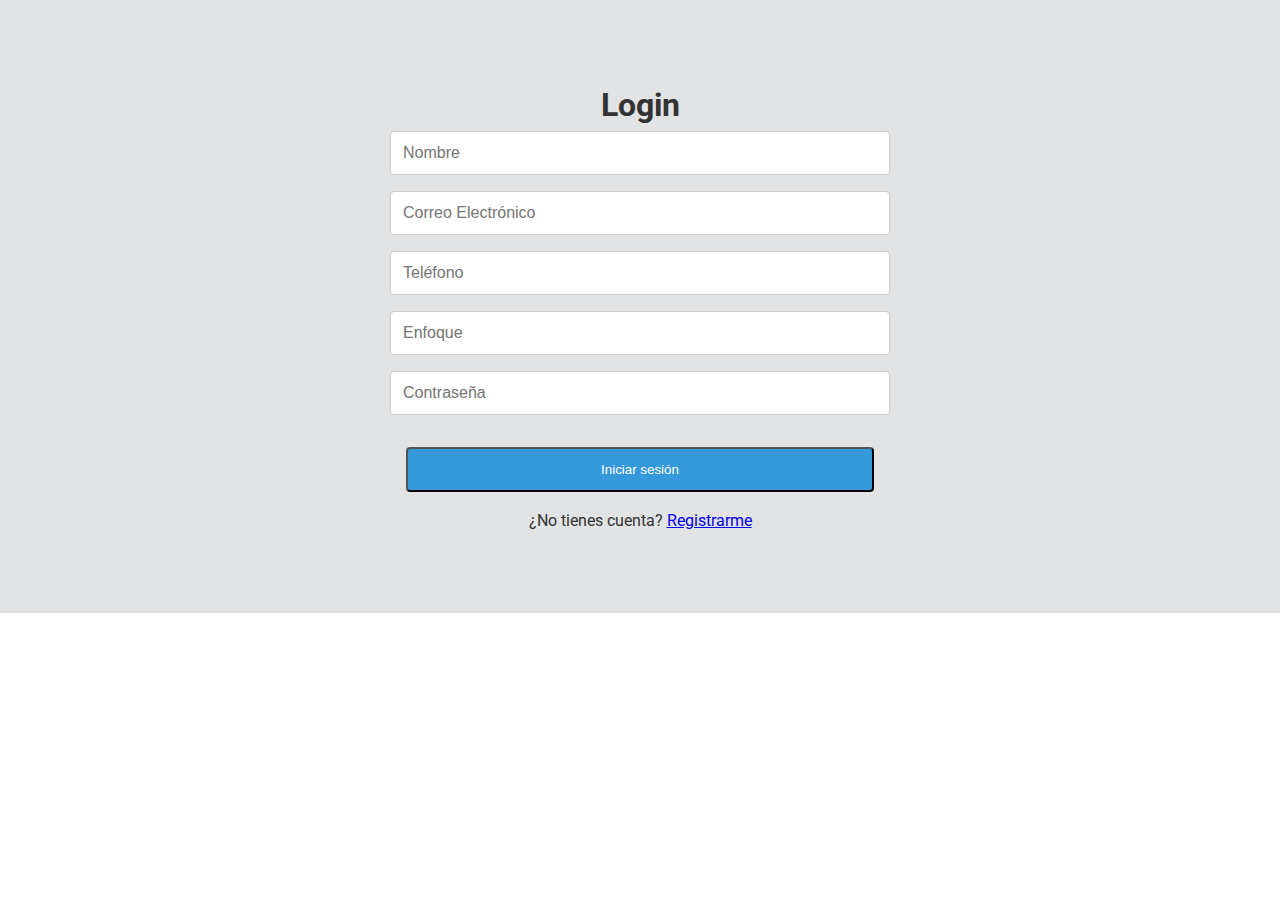
<file: loginEmpresa.html>
<!DOCTYPE html>
<html lang="es">
<head>
    <meta charset="UTF-8">
    <meta name="viewport" content="width=device-width, initial-scale=1.0">
    <title>Egreass App Login</title>
    <link rel="stylesheet" href="./css/Style.css">
    <link href="https://fonts.googleapis.com/css2?family=Roboto&display=swap" rel="stylesheet">
    <link rel="icon" href="./img/favicon.png">
</head>
<body>
    <section class="section bg-light">
        <div class="container">
            <h1 class="text-center">Login</h1>
            <div class="login-div">
                <input type="text" class="div-control" placeholder="Nombre" id="nombreLogin">
                <input type="email" class="div-control" placeholder="Correo Electrónico" id="emailLogin">
                <input type="text" class="div-control" placeholder="Teléfono" id="telefonoLogin">
                <input type="text" class="div-control" placeholder="Enfoque" id="enfoqueLogin">
                <input type="password" class="div-control" placeholder="Contraseña" id="contraseñaLogin">
                <button class="btn btn-primary" onclick="loginEmpresa()">Iniciar sesión</button>
            </div>
            <p class="text-center">
                ¿No tienes cuenta? <a href="./registerEmpresa.html">Registrarme</a>
            </p>
        </div>
    </section>

    <script type="module" src="./js/gestorEmpresa.js"></script>
</body>
</html>
</file>
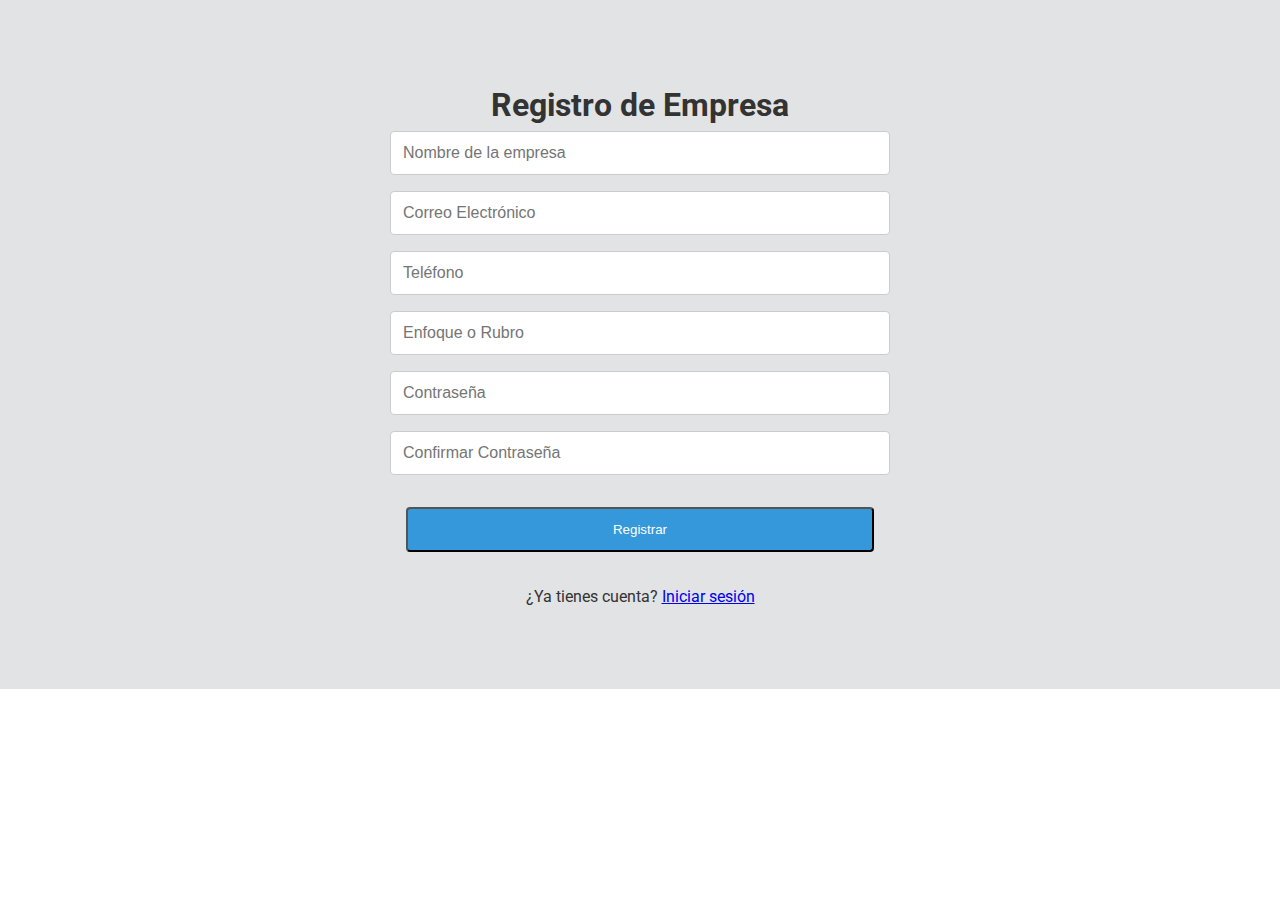
<file: registerEmpresa.html>
<!DOCTYPE html>
<html lang="es">
<head>
    <meta charset="UTF-8">
    <meta name="viewport" content="width=device-width, initial-scale=1.0">
    <title>Egresapp - Registro de Empresa</title>
    <link rel="stylesheet" href="./css/Style.css">
    <link href="https://fonts.googleapis.com/css2?family=Roboto&display=swap" rel="stylesheet">
    <link rel="icon" href="./img/favicon.png">
</head>
<body>
    <section class="section bg-light">
        <div class="container">
            <h1 class="text-center">Registro de Empresa</h1>
            <div class="login-div">
                <input type="text" class="div-control" placeholder="Nombre de la empresa" id="nombreRegister" required>
                <input type="email" class="div-control" placeholder="Correo Electrónico" id="emailRegister" required>
                <input type="text" class="div-control" placeholder="Teléfono" id="telefonoRegister" required>
                <input type="text" class="div-control" placeholder="Enfoque o Rubro" id="enfoqueRegister" required>
                <input type="password" class="div-control" placeholder="Contraseña" id="contraseñaRegister" required minlength="6">
                <input type="password" class="div-control" placeholder="Confirmar Contraseña" id="confirmarContraseñaRegister" required>
                <button class="btn btn-primary" onclick="registrarEmpresa()">Registrar</button>
            </div>
            <p class="text-center" style="margin-top: 1rem;">
                ¿Ya tienes cuenta? <a href="./loginEmpresa.html">Iniciar sesión</a>
            </p>
        </div>
    </section>

    <script src="./js/gestorEmpresa.js"></script>
</body>
</html>
</file>
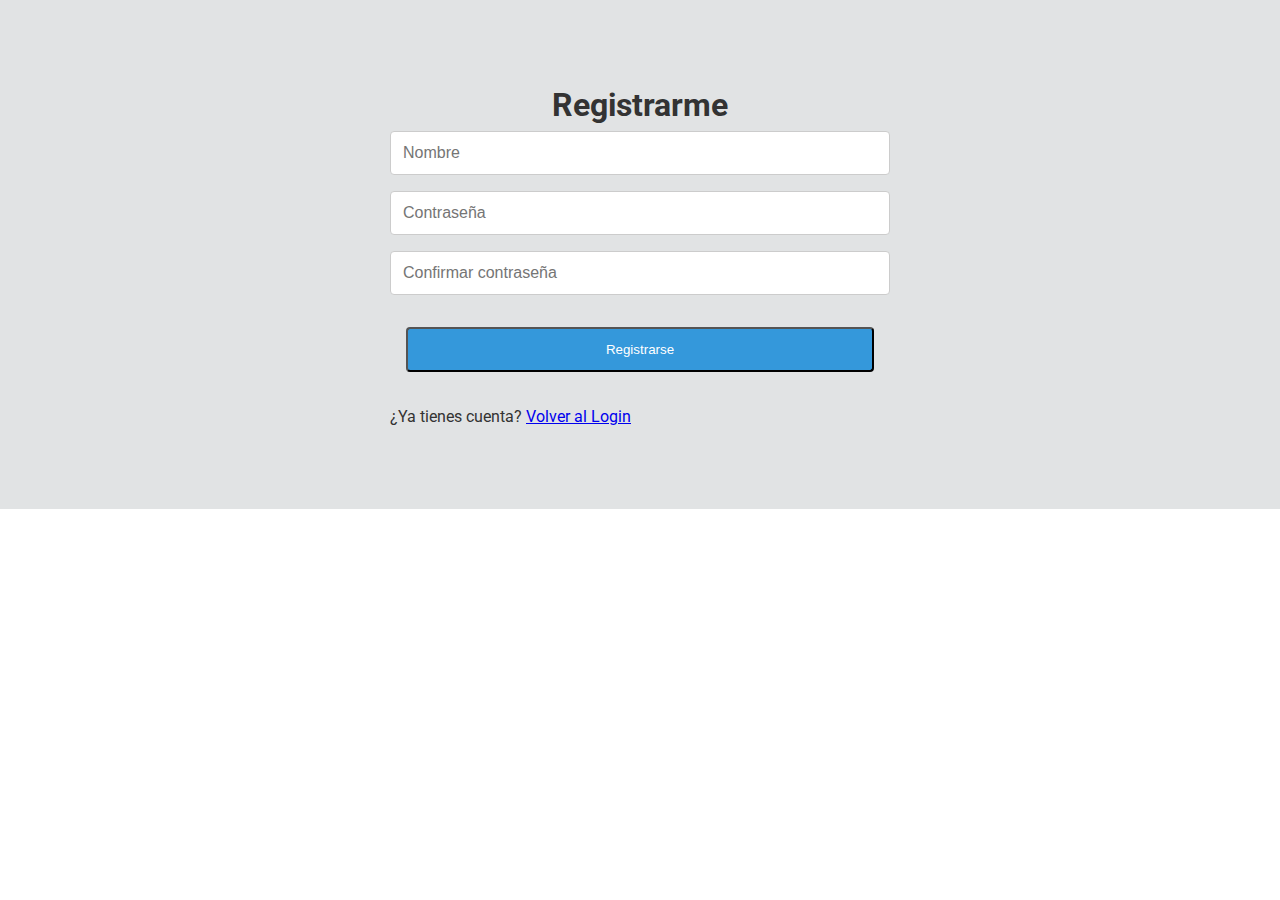
<file: registerUsuario.html>
<!DOCTYPE html>
<html lang="es">

<head>
    <meta charset="UTF-8">
    <meta name="viewport" content="width=device-width, initial-scale=1.0">
    <title>Egreass App Registrarse</title>
    <link rel="stylesheet" href="./css/Style.css">
    <link href="https://fonts.googleapis.com/css2?family=Roboto&display=swap" rel="stylesheet">
    <link rel="icon" href="./img/favicon.png">
</head>

<body>
    <section class="section bg-light">
        <div class="container">
            <h1 class="text-center">Registrarme</h1>
            <div class="registration-div">
                <input type="text" class="div-control" placeholder="Nombre" id="nombreRegister">
                <input type="password" class="div-control" placeholder="Contraseña" id="contraseñaRegister">
                <input type="password" class="div-control" placeholder="Confirmar contraseña" id="contraseñaConfirm">
                <button class="btn btn-primary" onclick="registrarUsuario()">Registrarse</button>
                <p>¿Ya tienes cuenta? <a href="./loginUsuario.html">Volver al Login</a></p>
            </div>
        </div>
    </section>

    <script type="module" src="./js/gestorUsuario.js"></script>
</body>

</html>
</file>
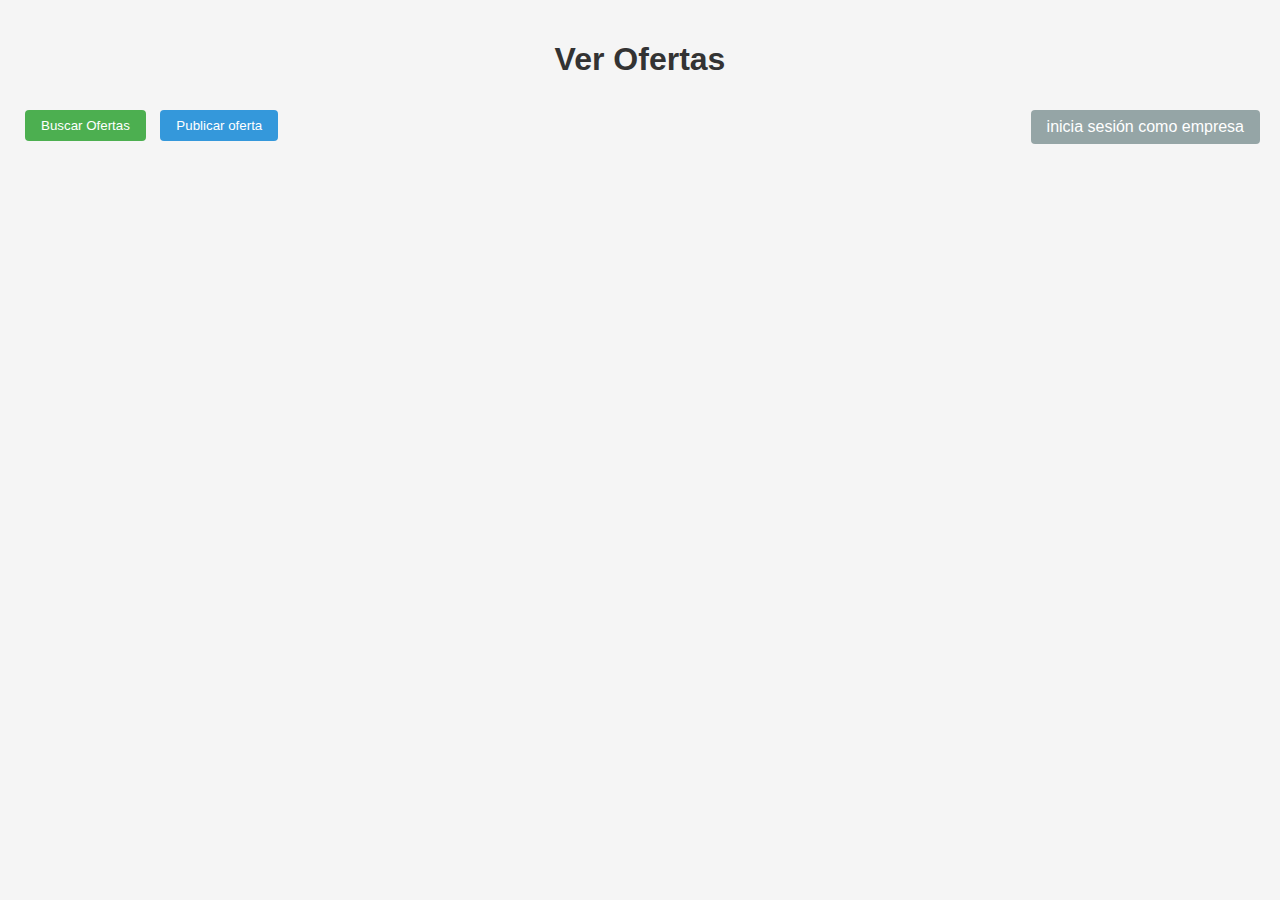
<file: verOfertas.html>
<!DOCTYPE html>
<html lang="es">

<head>
    <meta charset="UTF-8">
    <meta name="viewport" content="width=device-width, initial-scale=1.0">
    <link rel="icon" href="./img/favicon.png">
    <link rel="stylesheet" href="./css/ofertas.css">
    <title>Ofertas de Trabajo</title>
</head>

<body>
    <h1>Ver Ofertas</h1>
    <button onclick="toggleFiltros()">Buscar Ofertas</button>
    <button onclick="mostrarFormOferta()" class="btn btn-primary" class="empresasOnly">Publicar oferta</button>
    <a onclick="window.location.href='./loginEmpresa.html'" class="btn btn-secondary" style="float: right;">inicia sesión como empresa</a>

    <form id="formPublicarOferta" style="display: none;">
        <h2>Publicar Oferta</h2>
        <label for="salario">Salario:</label>
        <input type="text" id="salarioPublicar" name="salario" placeholder="Monto salarial" required>

        <label for="horario">Horario:</label>
        <input type="text" id="horarioPublicar" name="horario" placeholder="Horario de trabajo" required>

        <label for="tipo">Tipo de oferta:</label>
        <select id="tipoPublicar" name="tipo" required>
            <option value="">Seleccione Tipo de oferta</option>
            <option value="pasantia">Pasantía</option>
            <option value="trabajo">Trabajo</option>
        </select>

        <label for="descripcion">Descripción:</label>
        <textarea id="descripcionPublicar" name="descripcion" placeholder="Descripción de la oferta"
            required></textarea>

        <label for="nombre_oferta">Nombre de la oferta:</label>
        <input type="text" id="nombre_ofertaPublicar" name="nombre_oferta" placeholder="Título de la oferta" required>

        <label for="empresaNombre">Empresa:</label>
        <input type="text" id="empresaNombrePublicar" name="empresaNombre" placeholder="Nombre de la empresa" required>

        <button type="button" class="btn btn-primary" onclick="publicarOferta()">Publicar</button>
        <button type="button" class="btn btn-secondary" onclick="cancelarPublicacion()">Cancelar</button>
    </form>

    <form id="filtros" style="display: none;">
        <label for="tipo">Tipo de oferta:</label>
        <select id="tipo" name="tipo" onchange="filtrarOfertas()">
            <option value="todas">Todas</option>
            <option value="pasantia">Pasantía</option>
            <option value="trabajo">Trabajo</option>
        </select>

        <label for="empresa">Salario:</label>
        <input type="text" id="salario" name="salario" placeholder="Monto salarial" oninput="filtrarOfertas()">
    </form>

    <form id="formOfertas" class="hidden">
        <h2>Publicar oferta</h2>
        <input type="text" id="titulo" name="titulo" placeholder="Título de la oferta" required>
        <textarea id="descripcion" name="descripcion" placeholder="Descripción de la oferta" required></textarea>
        <input type="text" id="empresaNombre" name="empresaNombre" placeholder="Nombre de la empresa" required>
        <button type="button" class="btn btn-primary" onclick="publicarOferta()">Publicar</button>
        <button type="button" class="btn btn-secondary" onclick="cancelarPublicacion()">Cancelar</button>
    </form>

    <div class="ofertas-container" id="ofertasContainer" style="margin-top: 80px;">
        <!-- Las cards de ofertas se generarán aquí dinámicamente -->
    </div>
    <script src="./js/gestorLlamados.js"></script>
    <script src="./js/controlPanelOfertas.js"></script>
</body>

</html>
</file>
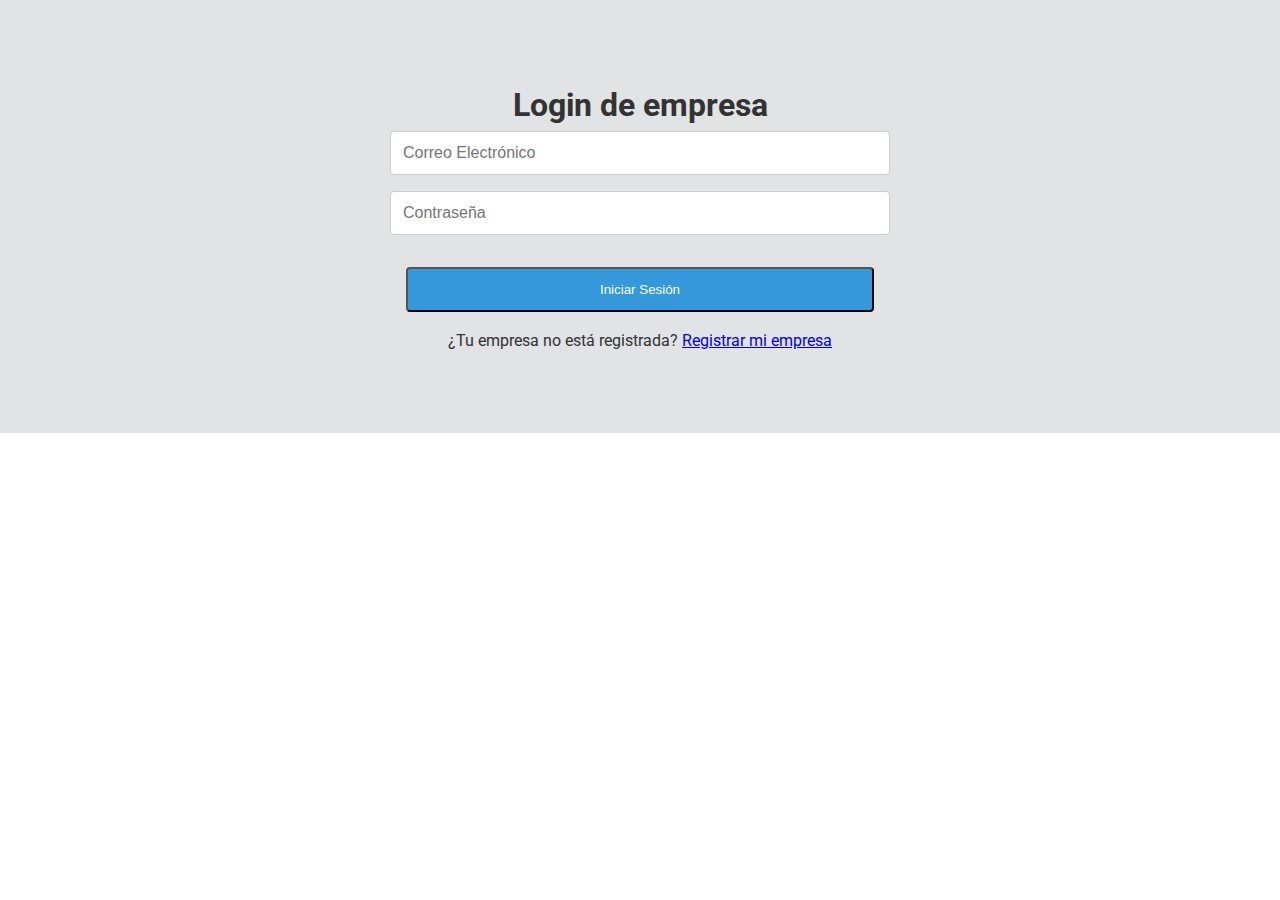
<file: EgresAPP/loginEmpresa.html>
<!DOCTYPE html>
<html lang="es">
<head>
    <meta charset="UTF-8">
    <meta name="viewport" content="width=device-width, initial-scale=1.0">
    <title>Egreass App Login</title>
    <link rel="stylesheet" href="./css/Style.css">
    <link href="https://fonts.googleapis.com/css2?family=Roboto&display=swap" rel="stylesheet">
    <link rel="icon" href="./img/favicon.png">
</head>
<body >
    <section class="section bg-light">
        <div class="container">
            <h1 class="text-center">Login de empresa</h1>
            <div class="login-div">
                <input type="email" class="div-control" placeholder="Correo Electrónico" id="emailLogin">
                <input type="password" class="div-control" placeholder="Contraseña" id="contraseñaLogin">
                <button class="btn btn-primary btn-block" onclick="loginEmpresa()">Iniciar Sesión</button>
            </div>
            <p class="text-center">
                ¿Tu empresa no está registrada? <a href="./registerEmpresa.html">Registrar mi empresa</a>
            </p>
        </div>
    </section>

    <script type="module" src="./js/gestorEmpresa.js"></script>
</body>
</html>
</file>
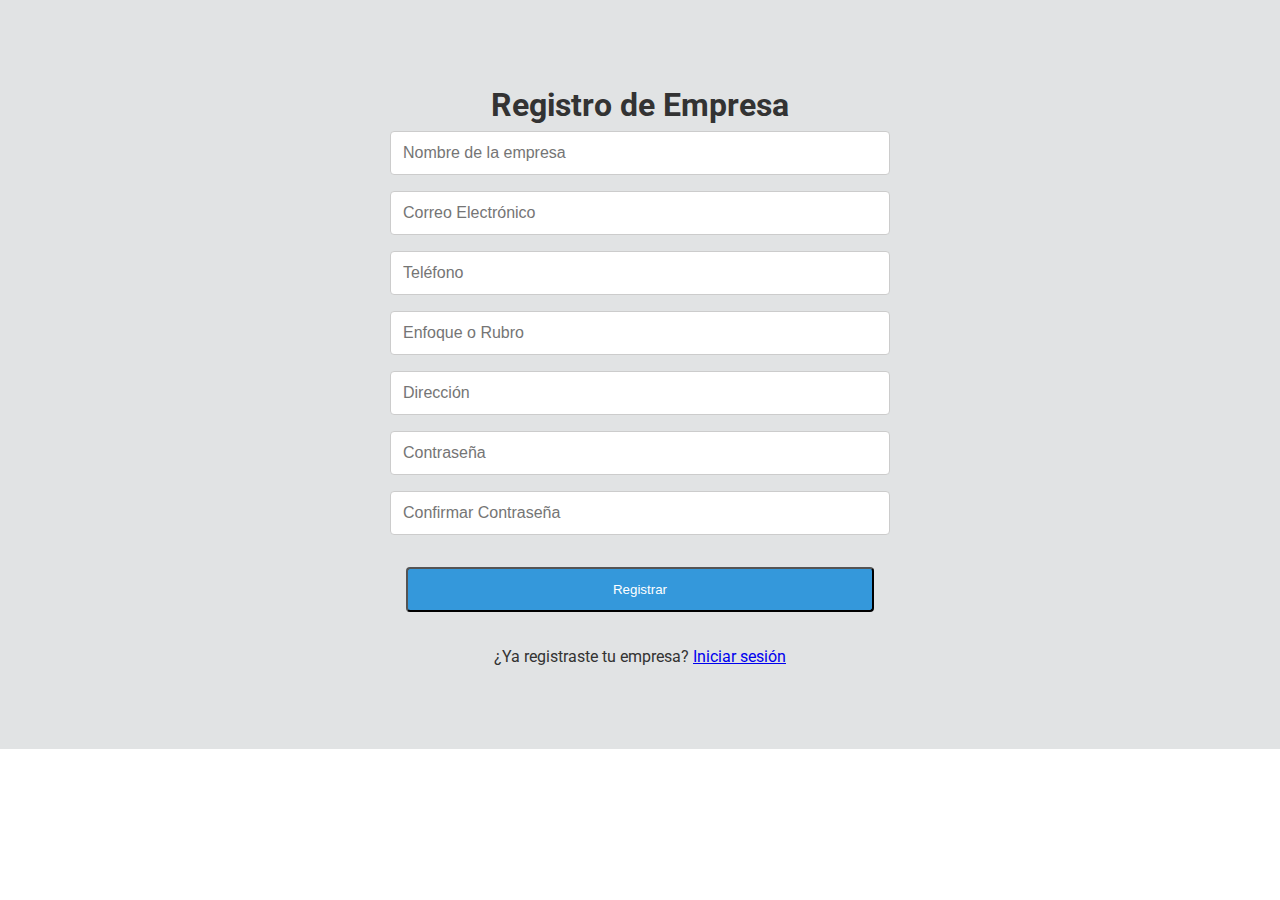
<file: EgresAPP/registerEmpresa.html>
<!DOCTYPE html>
<html lang="es">
<head>
    <meta charset="UTF-8">
    <meta name="viewport" content="width=device-width, initial-scale=1.0">
    <title>Egresapp - Registro de Empresa</title>
    <link rel="stylesheet" href="./css/Style.css">
    <link href="https://fonts.googleapis.com/css2?family=Roboto&display=swap" rel="stylesheet">
    <link rel="icon" href="./img/favicon.png">
</head>
<body>
    <section class="section bg-light">

        <div id="registerForm"></div>
        <div class="container">
            <h1 class="text-center">Registro de Empresa</h1>
            <div class="login-div">
                <input type="text" class="div-control" placeholder="Nombre de la empresa" id="nombreRegister" required>
                <input type="email" class="div-control" placeholder="Correo Electrónico" id="emailRegister" required>
                <input type="number" class="div-control" placeholder="Teléfono" id="telefonoRegister" required>
                <input type="text" class="div-control" placeholder="Enfoque o Rubro" id="enfoqueRegister" required>
                <input type="text" class="div-control" placeholder="Dirección" id="direccionRegister" required>
                <input type="password" class="div-control" placeholder="Contraseña" id="contraseñaRegister" required minlength="6">
                <input type="password" class="div-control" placeholder="Confirmar Contraseña" id="confirmarContraseñaRegister" required>
                <button class="btn btn-primary" onclick="registrarEmpresa()">Registrar</button>
            </div>
            <p class="text-center" style="margin-top: 1rem;">
                ¿Ya registraste tu empresa? <a href="./loginEmpresa.html">Iniciar sesión</a>
            </p>
        </div>
    </section>

    <script src="./js/gestorEmpresa.js"></script>
</body>
</html>
</file>
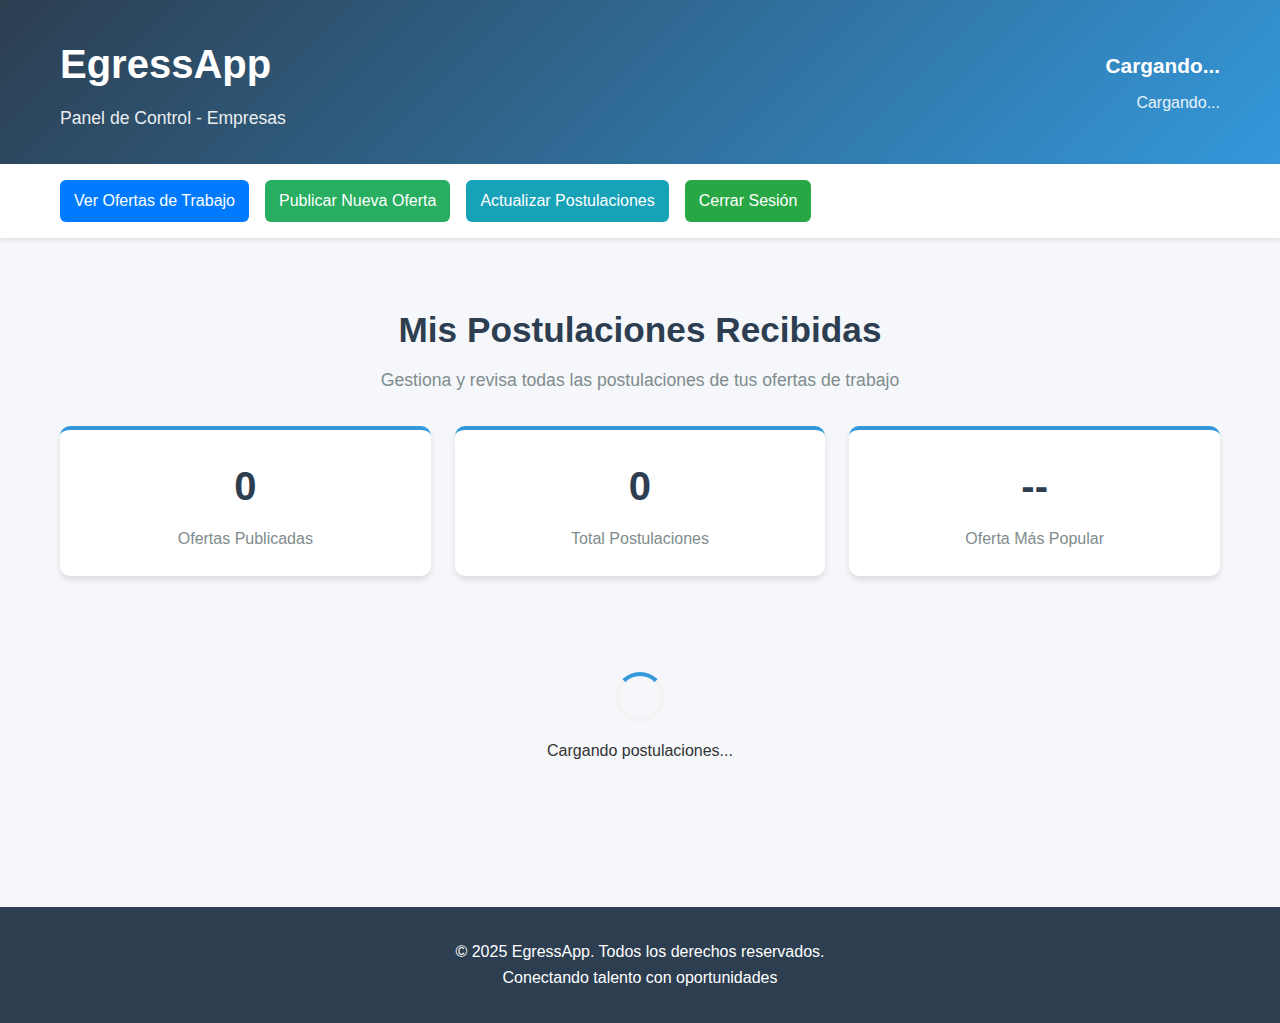
<file: EgresAPP/verMisOfertas.html>
<!DOCTYPE html>
<html lang="es">
<head>
    <meta charset="UTF-8">
    <meta name="viewport" content="width=device-width, initial-scale=1.0">
    <title>Mis Postulaciones - EgressApp</title>
    <link rel="icon" href="./img/favicon.png">
    <link rel="stylesheet" href="./css/verMisOfertas.css">
</head>
<body>
<script>
    function reloadPage() {
        location.reload();
    }

    function closeSession() {
        sessionStorage.clear();
        location.href = "https://egresap.sbs/verOfertas.html";
    }
</script>

<!-- Header -->
<header class="header">
    <div class="container">
        <div class="header-content">
            <div class="logo">
                <h1>EgressApp</h1>
                <p>Panel de Control - Empresas</p>
            </div>
            <div class="empresa-info">
                <div class="empresa-nombre" id="empresaNombre">Cargando...</div>
                <div class="empresa-email" id="empresaEmail">Cargando...</div>
            </div>
        </div>
    </div>
</header>

<!-- Navigation -->
<nav class="nav">
    <div class="container">
        <div class="nav-buttons">
            <a class="btn btn-primary" href="https://egresap.sbs/verOfertas.html">Ver Ofertas de Trabajo</a>
            <a class="btn btn-success" href="https://egresap.sbs/verOfertas.html">Publicar Nueva Oferta</a>
            <button class="btn btn-info" onclick="reloadPage()">Actualizar Postulaciones</button>
            <button onclick="closeSession()" class="btn btn-secondary">Cerrar Sesión</button>
        </div>
    </div>
</nav>

<!-- Main Content -->
<main class="main-content">
    <div class="container">
        <div class="page-title">
            <h2>Mis Postulaciones Recibidas</h2>
            <p>Gestiona y revisa todas las postulaciones de tus ofertas de trabajo</p>
        </div>

        <div class="stats-container" id="statsContainer">
            <div class="stat-card">
                <div class="stat-number" id="card-ofertas">0</div>
                <div class="stat-label">Ofertas Publicadas</div>
            </div>
            <div class="stat-card">
                <div class="stat-number" id="card-postulaciones">0</div>
                <div class="stat-label">Total Postulaciones</div>
            </div>
            <div class="stat-card">
                <div class="stat-number" id="card-popular">--</div>
                <div class="stat-label">Oferta Más Popular</div>
            </div>
        </div>

        <div class="ofertas-container" id="ofertasContainer">
            <div class="loading" id="loadingState">
                <div class="loading-spinner"></div>
                <p>Cargando postulaciones...</p>
            </div>
        </div>
    </div>
</main>

<!-- 🔧 Modal de edición (contenedor global) -->
<div id="modalEditarOfertaContainer"></div>

<!-- Footer -->
<footer class="footer">
    <div class="container">
        <p>&copy; 2025 EgressApp. Todos los derechos reservados.</p>
        <p>Conectando talento con oportunidades</p>
    </div>
</footer>

<script src="./js/postulaciones.js"></script>
</body>
</html>
</file>
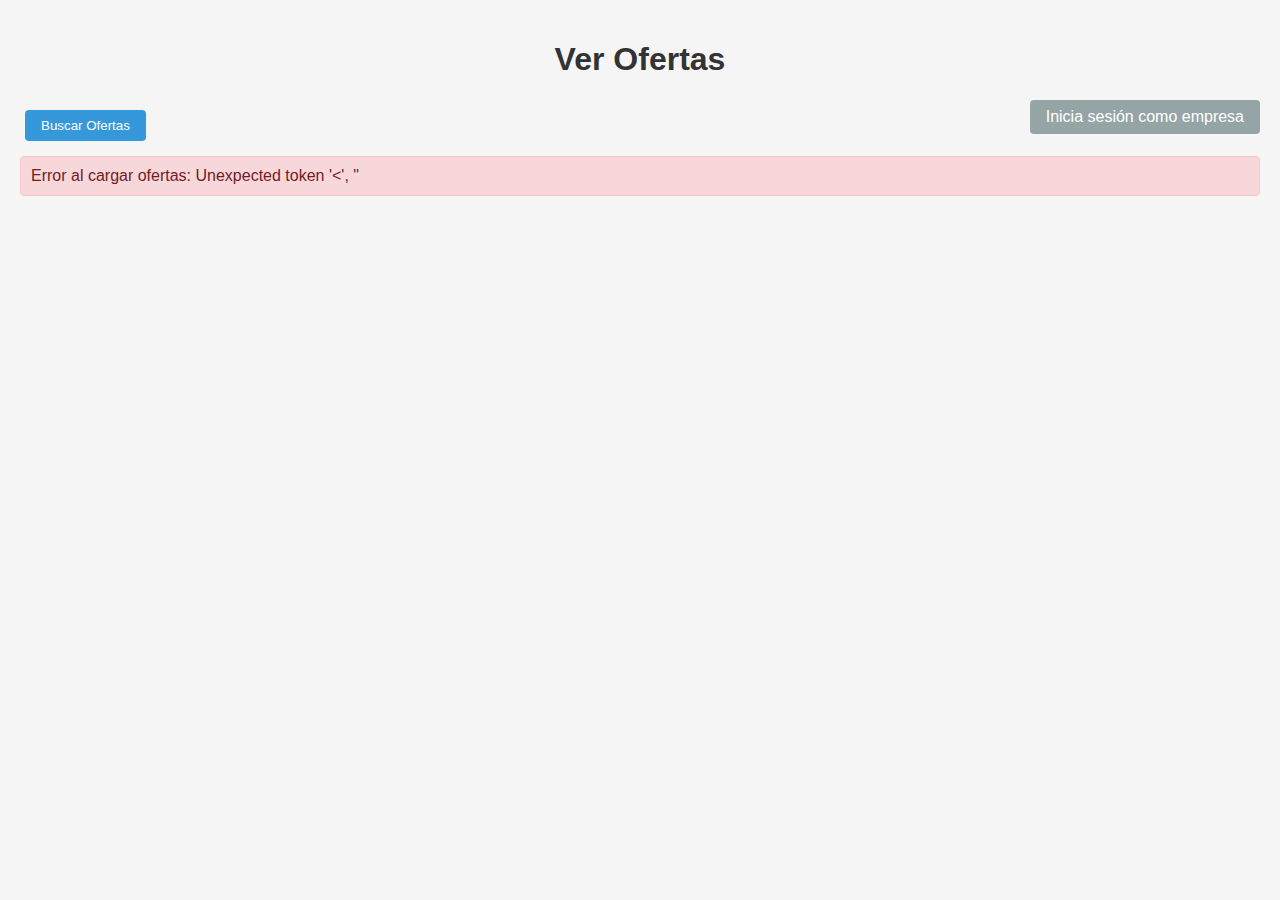
<file: EgresAPP/verOfertas.html>
<!DOCTYPE html>
<html lang="es">

<head>
    <meta charset="UTF-8">
    <meta name="viewport" content="width=device-width, initial-scale=1.0">
    <link rel="icon" href="./img/favicon.png">
    <link rel="stylesheet" href="./css/ofertas.css">
    <title>Ofertas de Trabajo</title>
    <script>
        function verMisOfertas(){
            location.href="https://egresap.sbs/verMisOfertas.html"
        }
    </script>
</head>

<body>
     <div class="container">
        <h1>Ver Ofertas</h1>
        <div class="header-buttons">
            <button onclick="toggleFiltros()" class="btn btn-primary">Buscar Ofertas</button>
            <button onclick="verMisOfertas()" class="btn btn-success applyButton" id="botonVerMisOfertas" style="display:none">Ver mis ofertas</button>
            <button onclick="mostrarFormOferta()" id="botonPublicar" class="btn btn-success applyButton" style="display:none">Publicar oferta</button>
            <a href="./loginEmpresa.html" id="empresaBoton">Inicia sesión como empresa</a>
        </div>
    </div>

        <div class="separator"></div>

        <!-- Contenedor para mensajes -->
        <div id="messageContainer"></div>

        <!-- Formulario de filtros -->
        <div id="filtros" class="form-container" style="display: none;">
            <h2>Filtrar Ofertas</h2>
            <div class="filtros-container">
                <div class="filtro-item">
                    <label for="tipo">Tipo de oferta:</label>
                    <select id="tipo"  onchange="filtrarOfertas()">
                        <option value="todas">Todas</option>
                        <option value="pasantia">Pasantía</option>
                        <option value="trabajo">Trabajo</option>
                    </select>
                </div>
                
                <div class="filtro-item">
                    <label for="salario">Salario:</label>
                    <input type="number" id="salario" placeholder="Monto salarial mínimo" oninput="filtrarOfertas()">
                </div>
            </div>
        </div>
        
        <div id="formPostularmeOferta" class="form-container" ></div>

        <!-- Formulario de publicación de oferta -->
        <div id="formPublicarOferta" class="form-container" style="display:none">
            <h2>Publicar Oferta</h2>
            <div class="form-group">
                <label for="nombre_ofertaPublicar">Nombre de la oferta:</label>
                <input type="text" id="nombre_ofertaPublicar" name="nombre_oferta" placeholder="Título de la oferta" required>
            </div>
            
            
            <div class="form-group">
                <label for="salarioPublicar">Salario:</label>
                <input type="number" id="salarioPublicar" name="salario" placeholder="Monto salarial" required>
            </div>
            
            <div class="form-group">
                <label for="horarioPublicar">Horario:</label>
                <input type="text" id="horarioPublicar" name="horario" placeholder="Horario de trabajo" required>
            </div>
            
            <div class="form-group">
                <label for="tipoPublicar">Tipo de oferta:</label>
                <select id="tipoPublicar" name="tipo" required>
                    <option value="">Seleccione Tipo de oferta</option>
                    <option value="pasantia">Pasantía</option>
                    <option value="trabajo">Trabajo</option>
                </select>
            </div>
            
            <div class="form-group">
                <label for="descripcionPublicar">Descripción:</label>
                <textarea id="descripcionPublicar" name="descripcion" placeholder="Descripción de la oferta" required></textarea>
            </div>
            
            <div>
                <button type="button" class="btn btn-success" onclick="publicarOferta()">Publicar</button>
                <button type="button" class="btn btn-secondary" onclick="cancelarPublicacion()">Cancelar</button>
            </div>
        </div>

        <!-- Contenedor de ofertas -->
        <div id="ofertasContainer" class="ofertas-container">
            <!-- Las cards de ofertas se generarán aquí dinámicamente -->
        </div>
<!-- Las cards de ofertas se generarán aquí dinámicamente -->

    <script src="./js/gestorLlamados.js"></script>
    <script src="./js/controlPanelOfertas.js"></script>
    <!-- <script src="./js/controlPanelOfertas.js"></script> -->
</body>

</html>
</file>
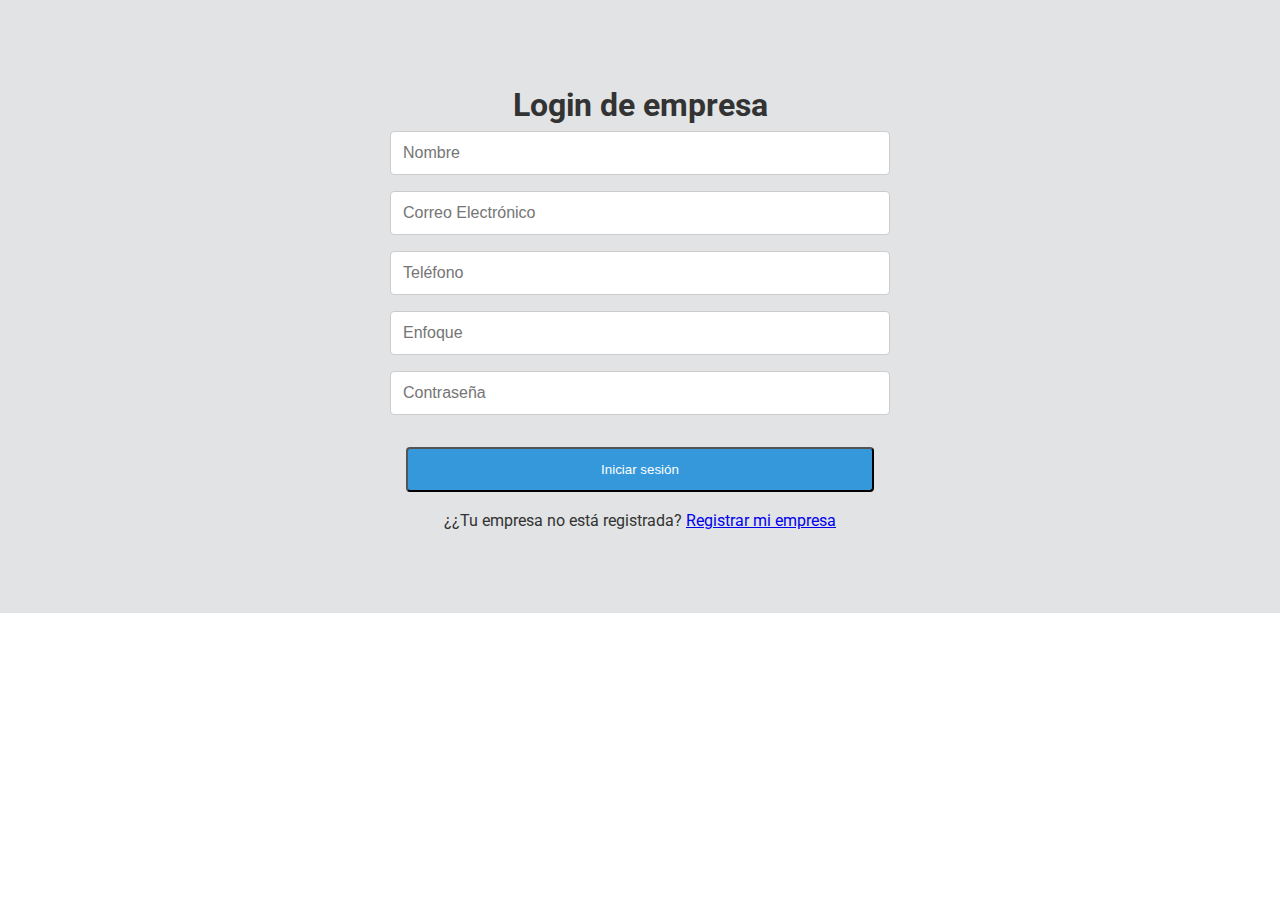
<file: EgressApp/loginEmpresa.html>
<!DOCTYPE html>
<html lang="es">
<head>
    <meta charset="UTF-8">
    <meta name="viewport" content="width=device-width, initial-scale=1.0">
    <title>Egreass App Login</title>
    <link rel="stylesheet" href="./css/Style.css">
    <link href="https://fonts.googleapis.com/css2?family=Roboto&display=swap" rel="stylesheet">
    <link rel="icon" href="./img/favicon.png">
</head>
<body>
    <section class="section bg-light">
        <div class="container">
            <h1 class="text-center">Login de empresa</h1>
            <div class="login-div">
                <input type="text" class="div-control" placeholder="Nombre" id="nombreLogin">
                <input type="email" class="div-control" placeholder="Correo Electrónico" id="emailLogin">
                <input type="text" class="div-control" placeholder="Teléfono" id="telefonoLogin">
                <input type="text" class="div-control" placeholder="Enfoque" id="enfoqueLogin">
                <input type="password" class="div-control" placeholder="Contraseña" id="contraseñaLogin">
                <button class="btn btn-primary" onclick="loginEmpresa()">Iniciar sesión</button>
            </div>
            <p class="text-center">
                ¿¿Tu empresa no está registrada? <a href="./registerEmpresa.html">Registrar mi empresa</a>
            </p>
        </div>
    </section>

    <script type="module" src="./js/gestorEmpresa.js"></script>
</body>
</html>
</file>
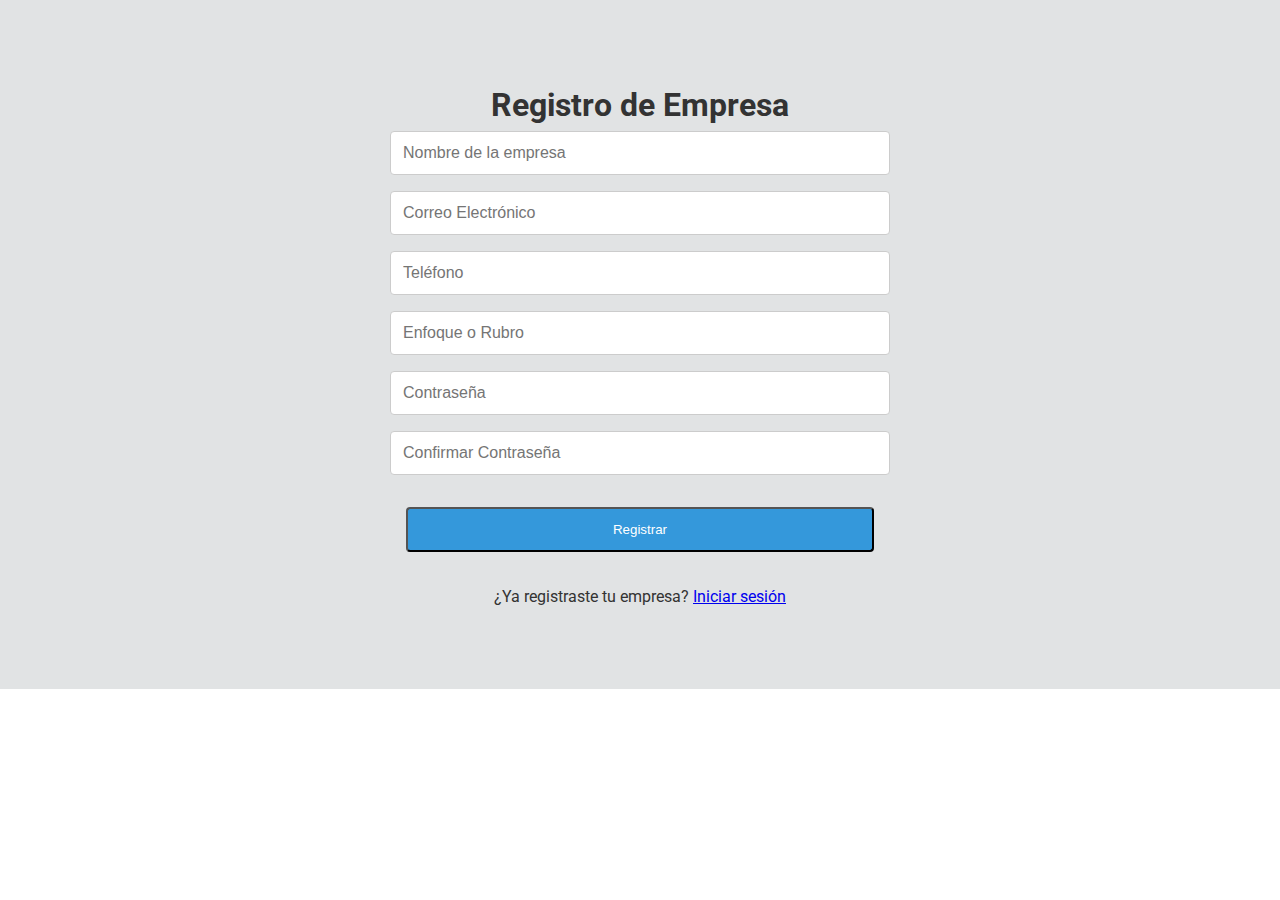
<file: EgressApp/registerEmpresa.html>
<!DOCTYPE html>
<html lang="es">
<head>
    <meta charset="UTF-8">
    <meta name="viewport" content="width=device-width, initial-scale=1.0">
    <title>Egresapp - Registro de Empresa</title>
    <link rel="stylesheet" href="./css/Style.css">
    <link href="https://fonts.googleapis.com/css2?family=Roboto&display=swap" rel="stylesheet">
    <link rel="icon" href="./img/favicon.png">
</head>
<body>
    <section class="section bg-light">
        <div class="container">
            <h1 class="text-center">Registro de Empresa</h1>
            <div class="login-div">
                <input type="text" class="div-control" placeholder="Nombre de la empresa" id="nombreRegister" required>
                <input type="email" class="div-control" placeholder="Correo Electrónico" id="emailRegister" required>
                <input type="text" class="div-control" placeholder="Teléfono" id="telefonoRegister" required>
                <input type="text" class="div-control" placeholder="Enfoque o Rubro" id="enfoqueRegister" required>
                <input type="password" class="div-control" placeholder="Contraseña" id="contraseñaRegister" required minlength="6">
                <input type="password" class="div-control" placeholder="Confirmar Contraseña" id="confirmarContraseñaRegister" required>
                <button class="btn btn-primary" onclick="registrarEmpresa()">Registrar</button>
            </div>
            <p class="text-center" style="margin-top: 1rem;">
                ¿Ya registraste tu empresa? <a href="./loginEmpresa.html">Iniciar sesión</a>
            </p>
        </div>
    </section>

    <script src="./js/gestorEmpresa.js"></script>
</body>
</html>
</file>
<file: css/Style.css>
/* Estilos generales */
:root {
    --primary-color: #2c3e50;
    --secondary-color: #3498db;
    --accent-color: #e74c3c;
    --light-color: #e1e3e4;
    --dark-color: #2c3e50;
    --text-color: #333;
    --text-light: #7f8c8d;
}

* {
    margin: 0;
    padding: 0;
    box-sizing: border-box;
}

body {
    font-family: 'Roboto', sans-serif;
    color: var(--text-color);
    line-height: 1.6;
}

.container {
    width: 90%;
    max-width: 1200px;
    margin: 0 auto;
    padding: 0 15px;
}

/*EgressApp*/
#textLogo {
    cursor: pointer;
    max-width: 350px;
}

/*Contenido del hiperVínculo*/
#contenidoLogo {
    color: var(--dark-color);
    text-decoration: none;
}

/* Header */
header {
    background-color: white;
    box-shadow: 0 2px 10px rgba(0, 0, 0, 0.1);
    position: fixed;
    width: 100%;
    top: 0;
    z-index: 1000;
}

.logo h1 {
    color: var(--primary-color);
    font-size: 1.8rem;
}

.logo p {
    color: var(--text-light);
    font-size: 0.9rem;
}

nav ul {
    display: flex;
    list-style: none;
}

nav ul li a {
    display: block;
    padding: 1rem;
    color: var(--dark-color);
    text-decoration: none;
    font-weight: 500;
    transition: color 0.3s;
}

nav ul li a:hover {
    color: var(--secondary-color);
}

/* Hero section */
.hero {
    background: linear-gradient(rgba(44, 62, 80, 0.8), rgba(44, 62, 80, 0.8)),
        url('https://images.unsplash.com/photo-1522071820081-009f0129c71c?ixlib=rb-1.2.1&auto=format&fit=crop&w=1350&q=80');
    background-size: cover;
    background-position: center;
    color: white;
    height: 650px;
    padding: 180px 0 100px;
    text-align: center;
}

.hero h2 {
    color: white;
    font-size: 2.5rem;
    margin-bottom: 1rem;
}

.hero p {
    font-size: 1.2rem;
    margin-bottom: 2rem;
}

/* Buttons */
.btn {
    display: inline-block;
    padding: 0.8rem 1.5rem;
    border-radius: 4px;
    text-decoration: none;
    font-weight: 500;
    transition: all 0.3s;
}

.btn-primary {
    background-color: var(--secondary-color);
    color: white;
    margin: 1rem;
}

.btn-primary:hover {
    background-color: #2980b9;
}

.btn-secondary {
    background-color: transparent;
    color: white;
    border: 2px solid white;
}

.btn-secondary:hover {
    background-color: white;
    color: var(--primary-color);
}

.btn-small {
    padding: 0.5rem 1rem;
    font-size: 0.9rem;
}

/* Sections */
.section {
    padding: 80px 0;
}

.bg-light {
    background-color: var(--light-color);
}

.text-center {
    text-align: center;
}

.opportunities-text {
    font-size: 1.15rem;
    line-height: 1.8;
    color: #2c3e50;
    margin-bottom: 2.2rem;
    text-align: center;
    font-weight: 400;
    max-width: 900px;
    margin-left: auto;
    margin-right: auto;
    padding: 0 1.5rem;
}

#explorar-oportunidades {
    display: block;
    width: 216px;
    margin: auto;
}

.opportunities-content{
    padding: 0 0 2rem 0;
}

#opportunities-title {
    margin: 2rem;
    color: var(--primary-color);
    text-align: center;
}

h2 {
    font-size: 2rem;
    margin-bottom: 2rem;
    color: var(--primary-color);
    text-align: center;
}

/* How it works */
.steps {
    display: flex;
    justify-content: space-between;
    flex-wrap: wrap;
    margin-top: 3rem;
}

.step {
    flex: 1;
    min-width: 250px;
    margin: 0 1rem 2rem;
    text-align: center;
    padding: 2rem;
    background: white;
    border-radius: 8px;
    box-shadow: 0 5px 15px rgba(0, 0, 0, 0.05);
}

.step-number {
    width: 50px;
    height: 50px;
    background-color: var(--secondary-color);
    color: white;
    border-radius: 50%;
    display: flex;
    align-items: center;
    justify-content: center;
    font-size: 1.5rem;
    font-weight: bold;
    margin: 0 auto 1rem;
}

/* Job offers */
.jobs {
    display: flex;
    flex-wrap: wrap;
    justify-content: space-between;
    margin: 2rem 0;
}

.job-card {
    flex: 1;
    min-width: 300px;
    margin: 0 1rem 2rem;
    padding: 1.5rem;
    background: white;
    border-radius: 8px;
    box-shadow: 0 5px 15px rgba(0, 0, 0, 0.05);
}

.company,
.location {
    color: var(--text-light);
    font-size: 0.9rem;
    margin: 0.5rem 0;
}

.card-title {
    text-align: center;
    font-weight: 600;
    font-size: 1.2rem;
}

.description {
    font-size: 15px;
    margin: 1rem 0 0 1.5rem;
    font-weight: 450;
}

/* Split section */
.split-section {
    display: flex;
    align-items: center;
    flex-wrap: wrap;
}

.split-content {
    flex: 1;
    min-width: 300px;
    padding-right: 2rem;
}

.split-image {
    flex: 1;
    min-width: 300px;
}

.split-image img {
    width: 100%;
    border-radius: 8px;
    box-shadow: 0 5px 15px rgba(0, 0, 0, 0.1);
}

.benefits {
    margin: 1.5rem 0;
    list-style: none;
}

.benefits li {
    margin-bottom: 0.8rem;
    padding-left: 1.5rem;
    position: relative;
}

.benefits li:before {
    content: "";
    position: absolute;
    left: 0;
    top: 0.5rem;
    width: 0.5rem;
    height: 0.5rem;
    background-color: var(--secondary-color);
    border-radius: 50%;
}

/* Registration */
.registration-options {
    display: flex;
    justify-content: center;
    flex-wrap: wrap;
    margin-top: 3rem;
}

.option {
    flex: 1;
    min-width: 300px;
    margin: 0 1rem 2rem;
    padding: 2rem;
    background: white;
    border-radius: 8px;
    box-shadow: 0 5px 15px rgba(0, 0, 0, 0.05);
    text-align: center;
}

/* Footer */
footer {
    background-color: var(--primary-color);
    color: white;
    padding: 60px 0 20px;
}

.footer-content {
    display: flex;
    flex-wrap: wrap;
    justify-content: space-between;
    margin-bottom: 2rem;
}

.footer-section {
    flex: 1;
    min-width: 250px;
    margin-bottom: 2rem;
    padding: 0 1rem;
}

.footer-section h3 {
    margin-bottom: 1.5rem;
    font-size: 1.2rem;
}

.social-links a {
    display: inline-block;
    margin-right: 1rem;
    color: white;
    text-decoration: none;
}

.social-links a:hover {
    text-decoration: underline;
}

.copyright {
    text-align: center;
    padding-top: 2rem;
    border-top: 1px solid rgba(255, 255, 255, 0.1);
    font-size: 0.9rem;
}

/* Responsive */
@media (max-width: 768px) {
    .hero {
        padding: 150px 0 80px;
    }

    .hero h2 {
        font-size: 2rem;
    }

    nav ul {
        flex-direction: column;
    }

    .steps,
    .jobs,
    .registration-options {
        flex-direction: column;
    }

    .step,
    .job-card,
    .option {
        margin: 0 0 2rem;
    }
}

.div-control {
    padding: 0.75rem;
    border: 1px solid #ccc;
    border-radius: 4px;
    font-size: 1rem;
}

.registration-div {
    max-width: 500px;
    margin: 0 auto;
    display: flex;
    flex-direction: column;
    gap: 1rem;
}

.login-div {
    max-width: 500px;
    margin: 0 auto;
    display: flex;
    flex-direction: column;
    gap: 1rem;
}
</file>
<file: css/ofertas.css>
body {
  font-family: Arial, sans-serif;
  margin: 0;
  padding: 20px;
  background-color: #f5f5f5;
}

h1 {
  color: #333;
  text-align: center;
}

button {
  padding: 8px 16px;
  margin: 5px;
  cursor: pointer;
  background-color: #4caf50;
  color: white;
  border: none;
  border-radius: 4px;
}

button:hover {
  background-color: #45a049;
}

#filtros {
  background-color: white;
  padding: 20px;
  margin: 20px 0;
  border-radius: 5px;
  box-shadow: 0 2px 5px rgba(0, 0, 0, 0.1);
}

label {
  display: block;
  margin-top: 10px;
  font-weight: bold;
}

input,
select,
textarea {
  width: 100%;
  padding: 8px;
  margin: 5px 0 15px;
  border: 1px solid #ddd;
  border-radius: 4px;
  box-sizing: border-box;
}

.ofertas-container {
  display: flex;
  flex-wrap: wrap;
  gap: 20px;
  justify-content: center;
}

.card {
  background-color: white;
  border-radius: 8px;
  box-shadow: 0 4px 8px rgba(0, 0, 0, 0.1);
  width: 300px;
  padding: 20px;
  transition: transform 0.3s;
}

.card:hover {
  transform: translateY(-5px);
}

.card h3 {
  margin-top: 0;
  color: #2c3e50;
}

.card p {
  color: #7f8c8d;
  margin: 5px 0;
}

.salario {
  font-weight: bold;
  color: #27ae60 !important;
}

.tipo {
  display: inline-block;
  padding: 3px 8px;
  background-color: #3498db;
  color: white;
  border-radius: 4px;
  font-size: 0.8em;
}

.btn {
  padding: 8px 16px;
  margin-top: 10px;
  cursor: pointer;
  border: none;
  border-radius: 4px;
}

.btn-primary {
  background-color: #3498db;
  color: white;
}

.btn-secondary {
  background-color: #95a5a6;
  color: white;
}

.hidden {
  display: none;
}

.card-container {
  display: flex;
  flex-wrap: wrap;
  gap: 20px;
  justify-content: center;
}

.ofertasContainer {
  display: flex;
  flex-direction: column;
  gap: 20px;
  align-items: center;
  max-width: 1000px;
}
</file>
<file: EgresAPP/css/Style.css>
/* Estilos generales */
:root {
    --primary-color: #2c3e50;
    --secondary-color: #3498db;
    --accent-color: #e74c3c;
    --light-color: #e1e3e4;
    --dark-color: #2c3e50;
    --text-color: #333;
    --text-light: #7f8c8d;
}

* {
    margin: 0;
    padding: 0;
    box-sizing: border-box;
}

body {
    font-family: 'Roboto', sans-serif;
    color: var(--text-color);
    line-height: 1.6;
}

.container {
    width: 90%;
    max-width: 1200px;
    margin: 0 auto;
    padding: 0 15px;
}

/*EgressApp*/
#textLogo {
    cursor: pointer;
    max-width: 350px;
}

/*Contenido del hiperVínculo*/
#contenidoLogo {
    color: var(--dark-color);
    text-decoration: none;
}

/* Header */
header {
    background-color: white;
    box-shadow: 0 2px 10px rgba(0, 0, 0, 0.1);
    position: fixed;
    width: 100%;
    top: 0;
    z-index: 1000;
}

.logo h1 {
    color: var(--primary-color);
    font-size: 1.8rem;
}

.logo p {
    color: var(--text-light);
    font-size: 0.9rem;
}

nav ul {
    display: flex;
    list-style: none;
}

nav ul li a {
    display: block;
    padding: 1rem;
    color: var(--dark-color);
    text-decoration: none;
    font-weight: 500;
    transition: color 0.3s;
}

nav ul li a:hover {
    color: var(--secondary-color);
}

/* Hero section */
.hero {
    background: linear-gradient(rgba(44, 62, 80, 0.8), rgba(44, 62, 80, 0.8)),
        url('https://images.unsplash.com/photo-1522071820081-009f0129c71c?ixlib=rb-1.2.1&auto=format&fit=crop&w=1350&q=80');
    background-size: cover;
    background-position: center;
    color: white;
    height: 550px;
    padding: 180px 0 100px;
    text-align: center;
}

.hero h2 {
    color: white;
    font-size: 2.5rem;
    margin-bottom: 1rem;
}

.hero p {
    font-size: 1.2rem;
    margin-bottom: 2rem;
}

/* Buttons */
.btn {
    display: inline-block;
    padding: 0.8rem 1.5rem;
    border-radius: 4px;
    text-decoration: none;
    font-weight: 500;
    transition: all 0.3s;
}

.btn-primary {
    background-color: var(--secondary-color);
    color: white;
    margin: 1rem;
}

.btn-primary:hover {
    background-color: #2980b9;
}

.btn-secondary {
    background-color: transparent;
    color: white;
    border: 2px solid white;
}

.btn-secondary:hover {
    background-color: white;
    color: var(--primary-color);
}

.btn-small {
    padding: 0.5rem 1rem;
    font-size: 0.9rem;
}

/* Sections */
.section {
    padding: 80px 0;
}

.bg-light {
    background-color: var(--light-color);
}

.text-center {
    text-align: center;
}

.opportunities-text {
    font-size: 1.15rem;
    line-height: 1.8;
    color: #2c3e50;
    margin-bottom: 2.2rem;
    text-align: center;
    font-weight: 400;
    max-width: 900px;
    margin-left: auto;
    margin-right: auto;
    padding: 0 1.5rem;
}

#explorar-oportunidades {
    display: block;
    width: 216px;
    margin: auto;
}

.opportunities-content{
    padding: 0 0 2rem 0;
}

#opportunities-title {
    margin: 2rem;
    color: var(--primary-color);
    text-align: center;
}

h2 {
    font-size: 2rem;
    margin-bottom: 2rem;
    color: var(--primary-color);
    text-align: center;
}

/* How it works */
.steps {
    display: flex;
    justify-content: space-between;
    flex-wrap: wrap;
    margin-top: 3rem;
}

.step {
    flex: 1;
    min-width: 250px;
    margin: 0 1rem 2rem;
    text-align: center;
    padding: 2rem;
    background: white;
    border-radius: 8px;
    box-shadow: 0 5px 15px rgba(0, 0, 0, 0.05);
}

.step-number {
    width: 50px;
    height: 50px;
    background-color: var(--secondary-color);
    color: white;
    border-radius: 50%;
    display: flex;
    align-items: center;
    justify-content: center;
    font-size: 1.5rem;
    font-weight: bold;
    margin: 0 auto 1rem;
}

/* Job offers */
.jobs {
    display: flex;
    flex-wrap: wrap;
    justify-content: space-between;
    margin: 2rem 0;
}

.job-card {
    flex: 1;
    min-width: 300px;
    margin: 0 1rem 2rem;
    padding: 1.5rem;
    background: white;
    border-radius: 8px;
    box-shadow: 0 5px 15px rgba(0, 0, 0, 0.05);
}

.company,
.location {
    color: var(--text-light);
    font-size: 0.9rem;
    margin: 0.5rem 0;
}

.card-title {
    text-align: center;
    font-weight: 600;
    font-size: 1.2rem;
}

.description {
    font-size: 15px;
    margin: 1rem 0 0 1.5rem;
    font-weight: 450;
}

/* Split section */
.split-section {
    display: flex;
    align-items: center;
    flex-wrap: wrap;
}

.split-content {
    flex: 1;
    min-width: 300px;
    padding-right: 2rem;
}

.split-image {
    flex: 1;
    min-width: 300px;
}

.split-image img {
    width: 100%;
    border-radius: 8px;
    box-shadow: 0 5px 15px rgba(0, 0, 0, 0.1);
}

.benefits {
    margin: 1.5rem 0;
    list-style: none;
}

.benefits li {
    margin-bottom: 0.8rem;
    padding-left: 1.5rem;
    position: relative;
}

.benefits li:before {
    content: "";
    position: absolute;
    left: 0;
    top: 0.5rem;
    width: 0.5rem;
    height: 0.5rem;
    background-color: var(--secondary-color);
    border-radius: 50%;
}

/* Registration */
.registration-options {
    display: flex;
    justify-content: center;
    flex-wrap: wrap;
    margin-top: 3rem;
}

.option {
    flex: 1;
    min-width: 300px;
    margin: 0 1rem 2rem;
    padding: 2rem;
    background: white;
    border-radius: 8px;
    box-shadow: 0 5px 15px rgba(0, 0, 0, 0.05);
    text-align: center;
}

/* Footer */
footer {
    background-color: var(--primary-color);
    color: white;
    padding: 60px 0 20px;
}

.footer-content {
    display: flex;
    flex-wrap: wrap;
    justify-content: space-between;
    margin-bottom: 2rem;
}

.footer-section {
    flex: 1;
    min-width: 250px;
    margin-bottom: 2rem;
    padding: 0 1rem;
}

.footer-section h3 {
    margin-bottom: 1.5rem;
    font-size: 1.2rem;
}

.social-links a {
    display: inline-block;
    margin-right: 1rem;
    color: white;
    text-decoration: none;
}

.social-links a:hover {
    text-decoration: underline;
}

.copyright {
    text-align: center;
    padding-top: 2rem;
    border-top: 1px solid rgba(255, 255, 255, 0.1);
    font-size: 0.9rem;
}

/* Responsive */
@media (max-width: 768px) {
    .hero {
        padding: 150px 0 80px;
    }

    .hero h2 {
        font-size: 2rem;
    }

    nav ul {
        flex-direction: column;
    }

    .steps,
    .jobs,
    .registration-options {
        flex-direction: column;
    }

    .step,
    .job-card,
    .option {
        margin: 0 0 2rem;
    }
}

.div-control {
    padding: 0.75rem;
    border: 1px solid #ccc;
    border-radius: 4px;
    font-size: 1rem;
}

.registration-div {
    max-width: 500px;
    margin: 0 auto;
    display: flex;
    flex-direction: column;
    gap: 1rem;
}

.login-div {
    max-width: 500px;
    margin: 0 auto;
    display: flex;
    flex-direction: column;
    gap: 1rem;
}
</file>
<file: EgresAPP/css/verMisOfertas.css>
* {
    margin: 0;
    padding: 0;
    box-sizing: border-box;
}

body {
    font-family: 'Arial', sans-serif;
    background-color: #f5f7fa;
    color: #333;
    line-height: 1.6;
}

.container {
    max-width: 1200px;
    margin: 0 auto;
    padding: 0 20px;
}

/* Header */
.header {
    background: linear-gradient(135deg, #2c3e50, #3498db);
    color: white;
    padding: 2rem 0;
    box-shadow: 0 2px 10px rgba(0,0,0,0.1);
}

.header-content {
    display: flex;
    justify-content: space-between;
    align-items: center;
    flex-wrap: wrap;
}

.logo h1 {
    font-size: 2.5rem;
    margin-bottom: 0.5rem;
}

.logo p {
    opacity: 0.9;
    font-size: 1.1rem;
}

.empresa-info {
    text-align: right;
}

.empresa-nombre {
    font-size: 1.3rem;
    font-weight: bold;
    margin-bottom: 0.5rem;
}

.empresa-email {
    opacity: 0.9;
}

/* Navigation */
.nav {
    background: white;
    padding: 1rem 0;
    box-shadow: 0 2px 5px rgba(0,0,0,0.1);
    margin-bottom: 2rem;
}

.nav-buttons {
    display: flex;
    gap: 1rem;
    flex-wrap: wrap;
}

.btn {
    padding: 0.8rem 1.5rem;
    border: none;
    border-radius: 5px;
    cursor: pointer;
    font-size: 1rem;
    font-weight: 500;
    transition: all 0.3s ease;
    text-decoration: none;
    display: inline-block;
    text-align: center;
}

.btn-primary {
    background-color: #3498db;
    color: white;
}

.btn-primary:hover {
    background-color: #2980b9;
}

.btn-success {
    background-color: #27ae60;
    color: white;
}

.btn-success:hover {
    background-color: #219a52;
}

.btn-info {
    background-color: #17a2b8;
    color: white;
}

.btn-info:hover {
    background-color: #138496;
}

.btn-secondary {
    background-color: #95a5a6;
    color: white;
}

.btn-secondary:hover {
    background-color: #7f8c8d;
}

/* Main Content */
.main-content {
    padding: 2rem 0;
}

.page-title {
    text-align: center;
    margin-bottom: 2rem;
    color: #2c3e50;
}

.page-title h2 {
    font-size: 2.2rem;
    margin-bottom: 0.5rem;
}

.page-title p {
    font-size: 1.1rem;
    color: #7f8c8d;
}

/* Stats Cards */
.stats-container {
    display: grid;
    grid-template-columns: repeat(auto-fit, minmax(250px, 1fr));
    gap: 1.5rem;
    margin-bottom: 3rem;
}

.stat-card {
    background: white;
    padding: 1.5rem;
    border-radius: 10px;
    box-shadow: 0 4px 6px rgba(0,0,0,0.1);
    text-align: center;
    border-top: 4px solid #3498db;
}

.stat-number {
    font-size: 2.5rem;
    font-weight: bold;
    color: #2c3e50;
    margin-bottom: 0.5rem;
}

.stat-label {
    color: #7f8c8d;
    font-size: 1rem;
}

/* Ofertas Container */
.ofertas-container {
    display: flex;
    flex-direction: column;
    gap: 2rem;
}

.oferta-card {
    background: white;
    border-radius: 10px;
    box-shadow: 0 4px 15px rgba(0,0,0,0.1);
    overflow: hidden;
    transition: transform 0.3s ease, box-shadow 0.3s ease;
}

.oferta-card:hover {
    transform: translateY(-5px);
    box-shadow: 0 8px 25px rgba(0,0,0,0.15);
}

.oferta-header {
    background: linear-gradient(135deg, #2c3e50, #34495e);
    color: white;
    padding: 1.5rem;
}

.oferta-title {
    font-size: 1.5rem;
    margin-bottom: 0.5rem;
}

.oferta-meta {
    display: flex;
    gap: 2rem;
    flex-wrap: wrap;
    margin-top: 1rem;
}

.meta-item {
    display: flex;
    align-items: center;
    gap: 0.5rem;
}

.oferta-body {
    padding: 1.5rem;
}

.oferta-description {
    margin-bottom: 1.5rem;
    line-height: 1.8;
}

.postulaciones-count {
    background: #e8f4fc;
    padding: 1rem;
    border-radius: 8px;
    margin-bottom: 1.5rem;
    border-left: 4px solid #3498db;
}

.postulaciones-count h4 {
    color: #2c3e50;
    margin-bottom: 0.5rem;
}

/* Postulaciones List */
.postulaciones-list {
    margin-top: 1rem;
}

.postulacion-item {
    background: #f8f9fa;
    border: 1px solid #e9ecef;
    border-radius: 8px;
    padding: 1.5rem;
    margin-bottom: 1rem;
    transition: all 0.3s ease;
}

.postulacion-item:hover {
    background: #e8f4fc;
    border-color: #3498db;
}

.postulacion-header {
    display: flex;
    justify-content: space-between;
    align-items: center;
    margin-bottom: 1rem;
    flex-wrap: wrap;
    gap: 1rem;
}

.postulacion-number {
    background: #3498db;
    color: white;
    padding: 0.3rem 0.8rem;
    border-radius: 20px;
    font-size: 0.9rem;
    font-weight: bold;
}

.postulacion-date {
    color: #7f8c8d;
    font-size: 0.9rem;
}

.curriculum-link {
    display: inline-flex;
    align-items: center;
    gap: 0.5rem;
    background: #27ae60;
    color: white;
    padding: 0.6rem 1.2rem;
    border-radius: 5px;
    text-decoration: none;
    font-weight: 500;
    transition: all 0.3s ease;
}

.curriculum-link:hover {
    background: #219a52;
    transform: translateY(-2px);
}

/* Empty State */
.empty-state {
    text-align: center;
    padding: 4rem 2rem;
    background: white;
    border-radius: 10px;
    box-shadow: 0 4px 6px rgba(0,0,0,0.1);
}

.empty-state-icon {
    font-size: 4rem;
    color: #bdc3c7;
    margin-bottom: 1.5rem;
}

.empty-state h3 {
    color: #2c3e50;
    margin-bottom: 1rem;
    font-size: 1.5rem;
}

.empty-state p {
    color: #7f8c8d;
    margin-bottom: 2rem;
    font-size: 1.1rem;
}

/* Loading State */
.loading {
    text-align: center;
    padding: 3rem;
}

.loading-spinner {
    border: 4px solid #f3f3f3;
    border-top: 4px solid #3498db;
    border-radius: 50%;
    width: 50px;
    height: 50px;
    animation: spin 1s linear infinite;
    margin: 0 auto 1rem;
}

@keyframes spin {
    0% { transform: rotate(0deg); }
    100% { transform: rotate(360deg); }
}

/* Footer */
.footer {
    background: #2c3e50;
    color: white;
    text-align: center;
    padding: 2rem 0;
    margin-top: 4rem;
}

/* Responsive */
@media (max-width: 768px) {
    .header-content {
        flex-direction: column;
        text-align: center;
        gap: 1rem;
    }

    .empresa-info {
        text-align: center;
    }

    .nav-buttons {
        justify-content: center;
    }

    .oferta-meta {
        flex-direction: column;
        gap: 1rem;
    }

    .postulacion-header {
        flex-direction: column;
        align-items: flex-start;
    }
    
    .page-title h2 {
        font-size: 1.8rem;
    }
    
    .stat-number {
        font-size: 2rem;
    }
}

.oferta-card {
    background: #1e1e1e;
    border-radius: 12px;
    padding: 16px;
    margin-bottom: 20px;
    box-shadow: 0 0 8px rgba(0,0,0,0.4);
}

.oferta-header {
    display: flex;
    flex-direction: column;
    gap: 8px;
}

.oferta-header h3 {
    margin: 0;
    color: #fff;
}

.postulaciones-list {
    margin-top: 12px;
    padding-left: 10px;
}

.postulacion-card {
    background: #2b2b2b;
    border-radius: 8px;
    padding: 10px;
    margin-bottom: 10px;
}

.postulacion-card p {
    color: #ccc;
}

.btn {
    padding: 8px 14px;
    border: none;
    border-radius: 6px;
    cursor: pointer;
}

.btn-primary {
    background: #007bff;
    color: white;
}

.btn-secondary {
    background: #28a745;
    color: white;
}

.btn-light {
    background: #444;
    color: #fff;
}
</file>
<file: EgresAPP/css/ofertas.css>
body {
  font-family: Arial, sans-serif;
  margin: 0;
  padding: 20px;
  background-color: #f5f5f5;
}

h1 {
  color: #333;
  text-align: center;
}

button {
  padding: 8px 16px;
  margin: 5px;
  cursor: pointer;
  background-color: #4caf50;
  color: white;
  border: none;
  border-radius: 4px;
}

button:hover {
  background-color: #45a049;
}

#filtros {
  background-color: white;
  padding: 20px;
  margin: 20px 0;
  border-radius: 5px;
  box-shadow: 0 2px 5px rgba(0, 0, 0, 0.1);
}

label {
  display: block;
  margin-top: 10px;
  font-weight: bold;
}

input,
select,
textarea {
  width: 100%;
  padding: 8px;
  margin: 5px 0 15px;
  border: 1px solid #ddd;
  border-radius: 4px;
  box-sizing: border-box;
}

.ofertas-container {
  display: flex;
  flex-wrap: wrap;
  gap: 20px;
  justify-content: center;
}

.card {
  background-color: white;
  border-radius: 8px;
  box-shadow: 0 4px 8px rgba(0, 0, 0, 0.1);
  width: 300px;
  padding: 20px;
  transition: transform 0.3s;
}

.card:hover {
  transform: translateY(-5px);
}

.card h3 {
  margin-top: 0;
  color: #2c3e50;
}

.card p {
  color: #7f8c8d;
  margin: 5px 0;
}

.salario {
  font-weight: bold;
  color: #27ae60 !important;
}

.tipo {
  display: inline-block;
  padding: 3px 8px;
  background-color: #3498db;
  color: white;
  border-radius: 4px;
  font-size: 0.8em;
}

.btn {
  padding: 8px 16px;
  margin-top: 10px;
  cursor: pointer;
  border: none;
  border-radius: 4px;
}

.btn-primary {
  background-color: #3498db;
  color: white;
  text-decoration: none;
}

.btn-success .applyButton {
  max-width: 200px;
  background-color: #3498db;
  padding: 8px 16px;
  border: none;
  border-radius: 3px;
  color: white;
  margin: 10px 10px 2px 10px;
  float: right;
}

.btn-primari {
  background-color: #3498db;
  padding: 8px 16px;
  border: none;
  border-radius: 3px;
  color: white;
  margin: 10px 10px 2px 10px;
  float: right;
}

.btn-primari:hover {
  background-color: #2980b9;
}

.btn-secondary {
  background-color: #95a5a6;
  color: white;
}

.hidden {
  display: none;
}

.header-buttons{
  display: block;
  max-height: 150px;
}

.card-container {
  margin-top: 15px ;
  display: flex;
  flex-wrap: wrap;
  gap: 20px;
  justify-content: center;
}

.ofertasContainer {
  display: flex;
  flex-direction: column;
  gap: 20px;
  align-items: center;
  max-width: 1000px;
}

#empresaBoton{
  color: white;
  background-color: #95a5a6;
  float: right;
  text-decoration: none; 
  padding: 8px 16px;
  border-radius: 4px;
}

#empresaBoton:hover{
  background-color: #959ea6b7 ;
}

.form-container {
    padding: 20px;
    margin: 20px 0;
    border-radius: 5px;
}

.form-group {
    margin-bottom: 15px;
}

.form-group label {
    display: block;
    margin-bottom: 5px;
    font-weight: bold;
}

.form-group input,
.form-group textarea,
.form-group select {
    width: 100%;
    padding: 8px;
    border: 1px solid #ddd;
    border-radius: 4px;
    box-sizing: border-box;
}

.success-message {
    background-color: #d4edda;
    color: #155724;
    padding: 10px;
    border-radius: 4px;
    margin: 10px 0;
    border: 1px solid #c3e6cb;
}

.error-message {
    background-color: #f8d7da;
    color: #721c24;
    padding: 10px;
    border-radius: 4px;
    margin: 10px 0;
    border: 1px solid #f5c6cb;
}

.empty-state {
    text-align: center;
    padding: 40px;
    color: #666;
}

.empty-state h3 {
    margin-bottom: 10px;
}
</file>
<file: EgressApp/css/Style.css>
/* Estilos generales */
:root {
    --primary-color: #2c3e50;
    --secondary-color: #3498db;
    --accent-color: #e74c3c;
    --light-color: #e1e3e4;
    --dark-color: #2c3e50;
    --text-color: #333;
    --text-light: #7f8c8d;
}

* {
    margin: 0;
    padding: 0;
    box-sizing: border-box;
}

body {
    font-family: 'Roboto', sans-serif;
    color: var(--text-color);
    line-height: 1.6;
}

.container {
    width: 90%;
    max-width: 1200px;
    margin: 0 auto;
    padding: 0 15px;
}

/*EgressApp*/
#textLogo {
    cursor: pointer;
    max-width: 350px;
}

/*Contenido del hiperVínculo*/
#contenidoLogo {
    color: var(--dark-color);
    text-decoration: none;
}

/* Header */
header {
    background-color: white;
    box-shadow: 0 2px 10px rgba(0, 0, 0, 0.1);
    position: fixed;
    width: 100%;
    top: 0;
    z-index: 1000;
}

.logo h1 {
    color: var(--primary-color);
    font-size: 1.8rem;
}

.logo p {
    color: var(--text-light);
    font-size: 0.9rem;
}

nav ul {
    display: flex;
    list-style: none;
}

nav ul li a {
    display: block;
    padding: 1rem;
    color: var(--dark-color);
    text-decoration: none;
    font-weight: 500;
    transition: color 0.3s;
}

nav ul li a:hover {
    color: var(--secondary-color);
}

/* Hero section */
.hero {
    background: linear-gradient(rgba(44, 62, 80, 0.8), rgba(44, 62, 80, 0.8)),
        url('https://images.unsplash.com/photo-1522071820081-009f0129c71c?ixlib=rb-1.2.1&auto=format&fit=crop&w=1350&q=80');
    background-size: cover;
    background-position: center;
    color: white;
    height: 550px;
    padding: 180px 0 100px;
    text-align: center;
}

.hero h2 {
    color: white;
    font-size: 2.5rem;
    margin-bottom: 1rem;
}

.hero p {
    font-size: 1.2rem;
    margin-bottom: 2rem;
}

/* Buttons */
.btn {
    display: inline-block;
    padding: 0.8rem 1.5rem;
    border-radius: 4px;
    text-decoration: none;
    font-weight: 500;
    transition: all 0.3s;
}

.btn-primary {
    background-color: var(--secondary-color);
    color: white;
    margin: 1rem;
}

.btn-primary:hover {
    background-color: #2980b9;
}

.btn-secondary {
    background-color: transparent;
    color: white;
    border: 2px solid white;
}

.btn-secondary:hover {
    background-color: white;
    color: var(--primary-color);
}

.btn-small {
    padding: 0.5rem 1rem;
    font-size: 0.9rem;
}

/* Sections */
.section {
    padding: 80px 0;
}

.bg-light {
    background-color: var(--light-color);
}

.text-center {
    text-align: center;
}

.opportunities-text {
    font-size: 1.15rem;
    line-height: 1.8;
    color: #2c3e50;
    margin-bottom: 2.2rem;
    text-align: center;
    font-weight: 400;
    max-width: 900px;
    margin-left: auto;
    margin-right: auto;
    padding: 0 1.5rem;
}

#explorar-oportunidades {
    display: block;
    width: 216px;
    margin: auto;
}

.opportunities-content{
    padding: 0 0 2rem 0;
}

#opportunities-title {
    margin: 2rem;
    color: var(--primary-color);
    text-align: center;
}

h2 {
    font-size: 2rem;
    margin-bottom: 2rem;
    color: var(--primary-color);
    text-align: center;
}

/* How it works */
.steps {
    display: flex;
    justify-content: space-between;
    flex-wrap: wrap;
    margin-top: 3rem;
}

.step {
    flex: 1;
    min-width: 250px;
    margin: 0 1rem 2rem;
    text-align: center;
    padding: 2rem;
    background: white;
    border-radius: 8px;
    box-shadow: 0 5px 15px rgba(0, 0, 0, 0.05);
}

.step-number {
    width: 50px;
    height: 50px;
    background-color: var(--secondary-color);
    color: white;
    border-radius: 50%;
    display: flex;
    align-items: center;
    justify-content: center;
    font-size: 1.5rem;
    font-weight: bold;
    margin: 0 auto 1rem;
}

/* Job offers */
.jobs {
    display: flex;
    flex-wrap: wrap;
    justify-content: space-between;
    margin: 2rem 0;
}

.job-card {
    flex: 1;
    min-width: 300px;
    margin: 0 1rem 2rem;
    padding: 1.5rem;
    background: white;
    border-radius: 8px;
    box-shadow: 0 5px 15px rgba(0, 0, 0, 0.05);
}

.company,
.location {
    color: var(--text-light);
    font-size: 0.9rem;
    margin: 0.5rem 0;
}

.card-title {
    text-align: center;
    font-weight: 600;
    font-size: 1.2rem;
}

.description {
    font-size: 15px;
    margin: 1rem 0 0 1.5rem;
    font-weight: 450;
}

/* Split section */
.split-section {
    display: flex;
    align-items: center;
    flex-wrap: wrap;
}

.split-content {
    flex: 1;
    min-width: 300px;
    padding-right: 2rem;
}

.split-image {
    flex: 1;
    min-width: 300px;
}

.split-image img {
    width: 100%;
    border-radius: 8px;
    box-shadow: 0 5px 15px rgba(0, 0, 0, 0.1);
}

.benefits {
    margin: 1.5rem 0;
    list-style: none;
}

.benefits li {
    margin-bottom: 0.8rem;
    padding-left: 1.5rem;
    position: relative;
}

.benefits li:before {
    content: "";
    position: absolute;
    left: 0;
    top: 0.5rem;
    width: 0.5rem;
    height: 0.5rem;
    background-color: var(--secondary-color);
    border-radius: 50%;
}

/* Registration */
.registration-options {
    display: flex;
    justify-content: center;
    flex-wrap: wrap;
    margin-top: 3rem;
}

.option {
    flex: 1;
    min-width: 300px;
    margin: 0 1rem 2rem;
    padding: 2rem;
    background: white;
    border-radius: 8px;
    box-shadow: 0 5px 15px rgba(0, 0, 0, 0.05);
    text-align: center;
}

/* Footer */
footer {
    background-color: var(--primary-color);
    color: white;
    padding: 60px 0 20px;
}

.footer-content {
    display: flex;
    flex-wrap: wrap;
    justify-content: space-between;
    margin-bottom: 2rem;
}

.footer-section {
    flex: 1;
    min-width: 250px;
    margin-bottom: 2rem;
    padding: 0 1rem;
}

.footer-section h3 {
    margin-bottom: 1.5rem;
    font-size: 1.2rem;
}

.social-links a {
    display: inline-block;
    margin-right: 1rem;
    color: white;
    text-decoration: none;
}

.social-links a:hover {
    text-decoration: underline;
}

.copyright {
    text-align: center;
    padding-top: 2rem;
    border-top: 1px solid rgba(255, 255, 255, 0.1);
    font-size: 0.9rem;
}

/* Responsive */
@media (max-width: 768px) {
    .hero {
        padding: 150px 0 80px;
    }

    .hero h2 {
        font-size: 2rem;
    }

    nav ul {
        flex-direction: column;
    }

    .steps,
    .jobs,
    .registration-options {
        flex-direction: column;
    }

    .step,
    .job-card,
    .option {
        margin: 0 0 2rem;
    }
}

.div-control {
    padding: 0.75rem;
    border: 1px solid #ccc;
    border-radius: 4px;
    font-size: 1rem;
}

.registration-div {
    max-width: 500px;
    margin: 0 auto;
    display: flex;
    flex-direction: column;
    gap: 1rem;
}

.login-div {
    max-width: 500px;
    margin: 0 auto;
    display: flex;
    flex-direction: column;
    gap: 1rem;
}
</file>
